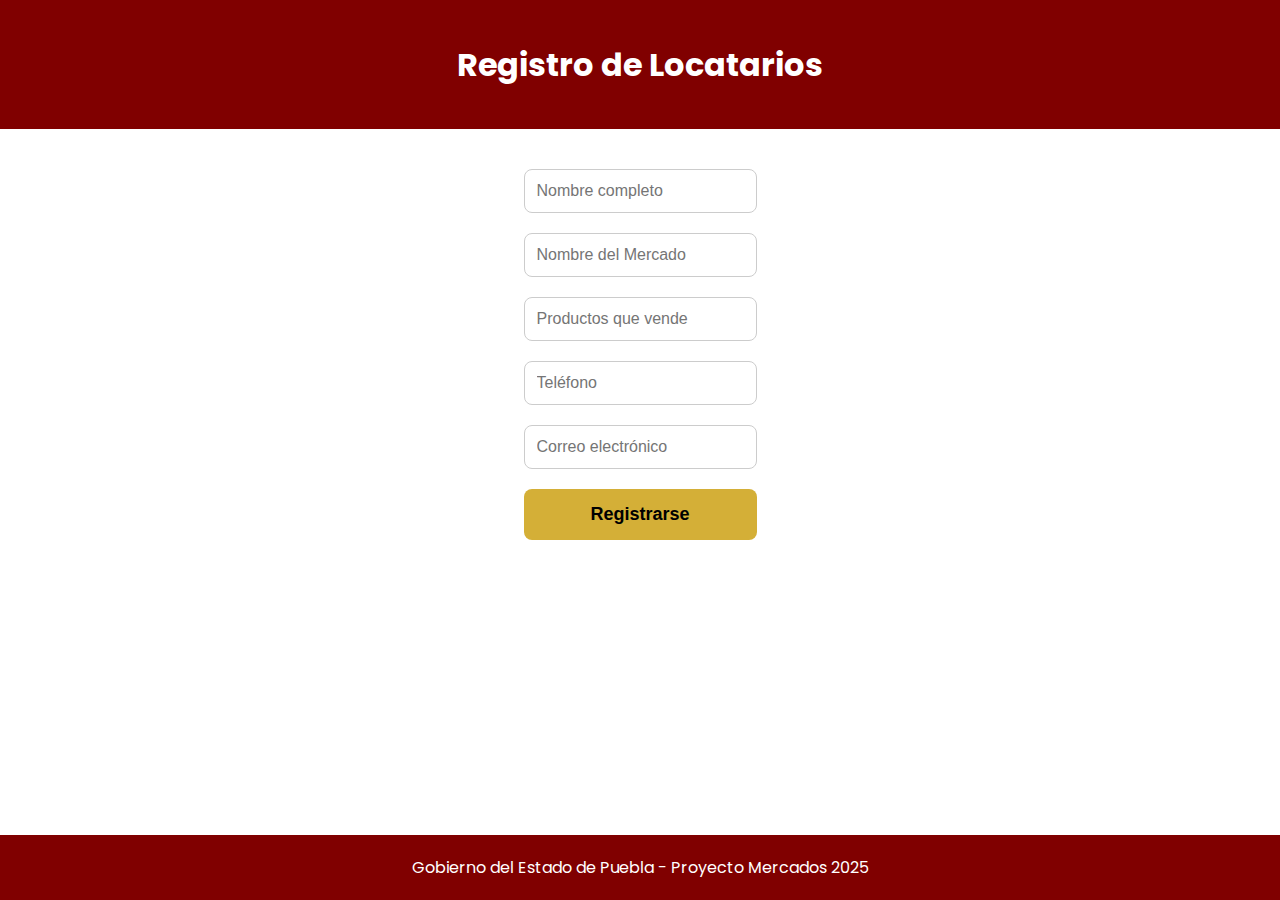
<file: templates/registrolocatarios.html>
<!DOCTYPE html>
<html lang="es">
<head>
  <meta charset="UTF-8">
  <title>Registro de Locatarios - Mercados que renacen: Puebla vive</title>
  <link href="https://fonts.googleapis.com/css2?family=Poppins&display=swap" rel="stylesheet">
  <style>
    body {
      font-family: 'Poppins', sans-serif;
      background-color: #ffffff;
      color: #000000;
      margin: 0;
      padding: 0;
      display: flex;
      flex-direction: column;
      min-height: 100vh;
    }
    header {
      background-color: #800000;
      padding: 20px;
      text-align: center;
      color: white;
    }
    main {
      flex: 1;
      padding: 40px 20px;
      max-width: 600px;
      margin: auto;
    }
    h1 {
      font-size: 32px;
      margin-bottom: 20px;
      text-align: center;
    }
    form {
      display: flex;
      flex-direction: column;
      gap: 20px;
    }
    input, select, textarea {
      padding: 12px;
      border: 1px solid #cccccc;
      border-radius: 8px;
      font-size: 16px;
    }
    button {
      padding: 15px;
      background-color: #d4af37;
      border: none;
      border-radius: 8px;
      font-size: 18px;
      font-weight: bold;
      cursor: pointer;
    }
    button:hover {
      background-color: #c19e32;
    }
    footer {
      background-color: #800000;
      color: white;
      text-align: center;
      padding: 20px;
    }
  </style>
</head>
<body>

<header>
  <h1>Registro de Locatarios</h1>
</header>

<main>
  <form method="POST" action="/registro-locatarios">
    <input type="text" name="nombre" placeholder="Nombre completo" required>
    <input type="text" name="mercado" placeholder="Nombre del Mercado" required>
    <input type="text" name="productos" placeholder="Productos que vende" required>
    <input type="text" name="telefono" placeholder="Teléfono" required>
    <input type="email" name="correo" placeholder="Correo electrónico" required>
    <button type="submit">Registrarse</button>
  </form>
</main>

<footer>
  Gobierno del Estado de Puebla - Proyecto Mercados 2025
</footer>

</body>
</html>
</file>
